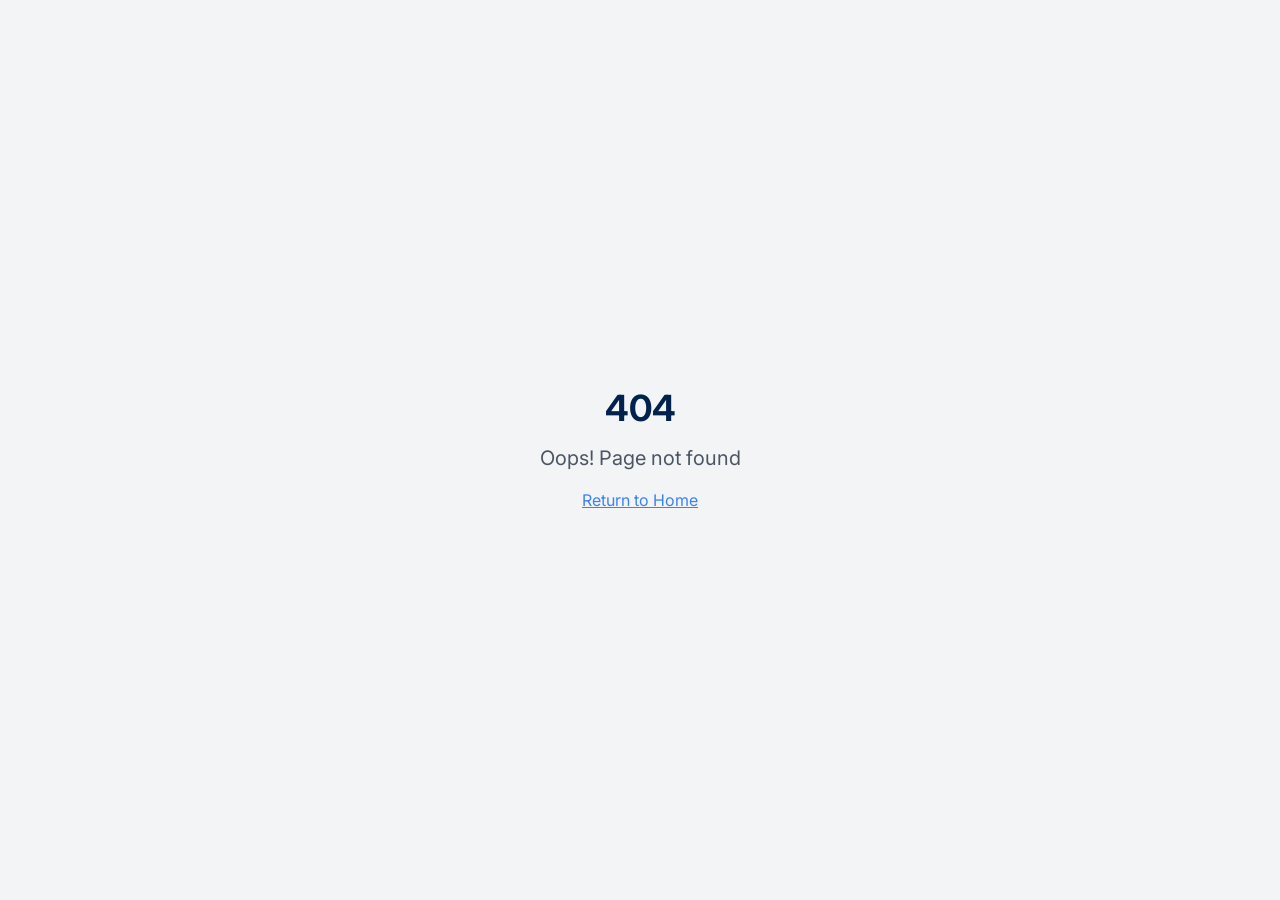
<file: index.html>
<!DOCTYPE html>
<html lang="en">
  <head>
    <meta charset="UTF-8" />
    <meta name="viewport" content="width=device-width, initial-scale=1.0" />
    <title>HealthTech Africa - Transforming Primary Healthcare Systems</title>
    <meta name="description" content="Leading digital health innovation company transforming primary healthcare across Africa through cutting-edge remote diagnostics and integrated EHR/EMR platforms." />
    <meta name="author" content="HealthTech Africa" />
    <link rel="preconnect" href="https://fonts.googleapis.com">
    <link rel="preconnect" href="https://fonts.gstatic.com" crossorigin>
    <link href="https://fonts.googleapis.com/css2?family=Inter:wght@300;400;500;600;700&family=Poppins:wght@400;500;600;700;800&display=swap" rel="stylesheet">

    <meta property="og:title" content="africa-health-leap" />
    <meta property="og:description" content="Lovable Generated Project" />
    <meta property="og:type" content="website" />
    <meta property="og:image" content="https://lovable.dev/opengraph-image-p98pqg.png" />

    <meta name="twitter:card" content="summary_large_image" />
    <meta name="twitter:site" content="@lovable_dev" />
    <meta name="twitter:image" content="https://lovable.dev/opengraph-image-p98pqg.png" />
    <script type="module" crossorigin src="/assets/index-CjVVJqNs.js"></script>
    <link rel="stylesheet" crossorigin href="/assets/index-C7tlg3cP.css">
  </head>

  <body>
    <div id="root"></div>
  </body>
</html>
</file>
<file: assets/index-C7tlg3cP.css>
*,:before,:after{--tw-border-spacing-x: 0;--tw-border-spacing-y: 0;--tw-translate-x: 0;--tw-translate-y: 0;--tw-rotate: 0;--tw-skew-x: 0;--tw-skew-y: 0;--tw-scale-x: 1;--tw-scale-y: 1;--tw-pan-x: ;--tw-pan-y: ;--tw-pinch-zoom: ;--tw-scroll-snap-strictness: proximity;--tw-gradient-from-position: ;--tw-gradient-via-position: ;--tw-gradient-to-position: ;--tw-ordinal: ;--tw-slashed-zero: ;--tw-numeric-figure: ;--tw-numeric-spacing: ;--tw-numeric-fraction: ;--tw-ring-inset: ;--tw-ring-offset-width: 0px;--tw-ring-offset-color: #fff;--tw-ring-color: rgb(59 130 246 / .5);--tw-ring-offset-shadow: 0 0 #0000;--tw-ring-shadow: 0 0 #0000;--tw-shadow: 0 0 #0000;--tw-shadow-colored: 0 0 #0000;--tw-blur: ;--tw-brightness: ;--tw-contrast: ;--tw-grayscale: ;--tw-hue-rotate: ;--tw-invert: ;--tw-saturate: ;--tw-sepia: ;--tw-drop-shadow: ;--tw-backdrop-blur: ;--tw-backdrop-brightness: ;--tw-backdrop-contrast: ;--tw-backdrop-grayscale: ;--tw-backdrop-hue-rotate: ;--tw-backdrop-invert: ;--tw-backdrop-opacity: ;--tw-backdrop-saturate: ;--tw-backdrop-sepia: ;--tw-contain-size: ;--tw-contain-layout: ;--tw-contain-paint: ;--tw-contain-style: }::backdrop{--tw-border-spacing-x: 0;--tw-border-spacing-y: 0;--tw-translate-x: 0;--tw-translate-y: 0;--tw-rotate: 0;--tw-skew-x: 0;--tw-skew-y: 0;--tw-scale-x: 1;--tw-scale-y: 1;--tw-pan-x: ;--tw-pan-y: ;--tw-pinch-zoom: ;--tw-scroll-snap-strictness: proximity;--tw-gradient-from-position: ;--tw-gradient-via-position: ;--tw-gradient-to-position: ;--tw-ordinal: ;--tw-slashed-zero: ;--tw-numeric-figure: ;--tw-numeric-spacing: ;--tw-numeric-fraction: ;--tw-ring-inset: ;--tw-ring-offset-width: 0px;--tw-ring-offset-color: #fff;--tw-ring-color: rgb(59 130 246 / .5);--tw-ring-offset-shadow: 0 0 #0000;--tw-ring-shadow: 0 0 #0000;--tw-shadow: 0 0 #0000;--tw-shadow-colored: 0 0 #0000;--tw-blur: ;--tw-brightness: ;--tw-contrast: ;--tw-grayscale: ;--tw-hue-rotate: ;--tw-invert: ;--tw-saturate: ;--tw-sepia: ;--tw-drop-shadow: ;--tw-backdrop-blur: ;--tw-backdrop-brightness: ;--tw-backdrop-contrast: ;--tw-backdrop-grayscale: ;--tw-backdrop-hue-rotate: ;--tw-backdrop-invert: ;--tw-backdrop-opacity: ;--tw-backdrop-saturate: ;--tw-backdrop-sepia: ;--tw-contain-size: ;--tw-contain-layout: ;--tw-contain-paint: ;--tw-contain-style: }*,:before,:after{box-sizing:border-box;border-width:0;border-style:solid;border-color:#e5e7eb}:before,:after{--tw-content: ""}html,:host{line-height:1.5;-webkit-text-size-adjust:100%;-moz-tab-size:4;-o-tab-size:4;tab-size:4;font-family:Inter,system-ui,sans-serif;font-feature-settings:normal;font-variation-settings:normal;-webkit-tap-highlight-color:transparent}body{margin:0;line-height:inherit}hr{height:0;color:inherit;border-top-width:1px}abbr:where([title]){-webkit-text-decoration:underline dotted;text-decoration:underline dotted}h1,h2,h3,h4,h5,h6{font-size:inherit;font-weight:inherit}a{color:inherit;text-decoration:inherit}b,strong{font-weight:bolder}code,kbd,samp,pre{font-family:ui-monospace,SFMono-Regular,Menlo,Monaco,Consolas,Liberation Mono,Courier New,monospace;font-feature-settings:normal;font-variation-settings:normal;font-size:1em}small{font-size:80%}sub,sup{font-size:75%;line-height:0;position:relative;vertical-align:baseline}sub{bottom:-.25em}sup{top:-.5em}table{text-indent:0;border-color:inherit;border-collapse:collapse}button,input,optgroup,select,textarea{font-family:inherit;font-feature-settings:inherit;font-variation-settings:inherit;font-size:100%;font-weight:inherit;line-height:inherit;letter-spacing:inherit;color:inherit;margin:0;padding:0}button,select{text-transform:none}button,input:where([type=button]),input:where([type=reset]),input:where([type=submit]){-webkit-appearance:button;background-color:transparent;background-image:none}:-moz-focusring{outline:auto}:-moz-ui-invalid{box-shadow:none}progress{vertical-align:baseline}::-webkit-inner-spin-button,::-webkit-outer-spin-button{height:auto}[type=search]{-webkit-appearance:textfield;outline-offset:-2px}::-webkit-search-decoration{-webkit-appearance:none}::-webkit-file-upload-button{-webkit-appearance:button;font:inherit}summary{display:list-item}blockquote,dl,dd,h1,h2,h3,h4,h5,h6,hr,figure,p,pre{margin:0}fieldset{margin:0;padding:0}legend{padding:0}ol,ul,menu{list-style:none;margin:0;padding:0}dialog{padding:0}textarea{resize:vertical}input::-moz-placeholder,textarea::-moz-placeholder{opacity:1;color:#9ca3af}input::placeholder,textarea::placeholder{opacity:1;color:#9ca3af}button,[role=button]{cursor:pointer}:disabled{cursor:default}img,svg,video,canvas,audio,iframe,embed,object{display:block;vertical-align:middle}img,video{max-width:100%;height:auto}[hidden]:where(:not([hidden=until-found])){display:none}:root{--background: 0 0% 100%;--foreground: 213 100% 15%;--card: 0 0% 100%;--card-foreground: 213 100% 15%;--popover: 0 0% 100%;--popover-foreground: 213 100% 15%;--primary: 213 100% 20%;--primary-foreground: 0 0% 100%;--primary-hover: 213 100% 25%;--accent: 180 100% 35%;--accent-foreground: 0 0% 100%;--accent-hover: 180 100% 40%;--secondary: 210 20% 96%;--secondary-foreground: 213 100% 15%;--muted: 210 20% 95%;--muted-foreground: 213 25% 45%;--health-primary: 213 100% 20%;--health-accent: 180 100% 35%;--health-success: 142 71% 45%;--health-light: 210 20% 98%;--gradient-hero: linear-gradient(135deg, hsl(213 100% 20%), hsl(180 100% 35%));--gradient-card: linear-gradient(180deg, hsl(0 0% 100%), hsl(210 20% 98%));--gradient-accent: linear-gradient(45deg, hsl(180 100% 35%), hsl(180 100% 40%));--destructive: 0 84% 60%;--destructive-foreground: 0 0% 100%;--border: 210 20% 90%;--input: 210 20% 90%;--ring: 213 100% 20%;--radius: .75rem;--sidebar-background: 0 0% 98%;--sidebar-foreground: 240 5.3% 26.1%;--sidebar-primary: 240 5.9% 10%;--sidebar-primary-foreground: 0 0% 98%;--sidebar-accent: 240 4.8% 95.9%;--sidebar-accent-foreground: 240 5.9% 10%;--sidebar-border: 220 13% 91%;--sidebar-ring: 217.2 91.2% 59.8%}.dark{--background: 222.2 84% 4.9%;--foreground: 210 40% 98%;--card: 222.2 84% 4.9%;--card-foreground: 210 40% 98%;--popover: 222.2 84% 4.9%;--popover-foreground: 210 40% 98%;--primary: 210 40% 98%;--primary-foreground: 222.2 47.4% 11.2%;--secondary: 217.2 32.6% 17.5%;--secondary-foreground: 210 40% 98%;--muted: 217.2 32.6% 17.5%;--muted-foreground: 215 20.2% 65.1%;--accent: 217.2 32.6% 17.5%;--accent-foreground: 210 40% 98%;--destructive: 0 62.8% 30.6%;--destructive-foreground: 210 40% 98%;--border: 217.2 32.6% 17.5%;--input: 217.2 32.6% 17.5%;--ring: 212.7 26.8% 83.9%;--sidebar-background: 240 5.9% 10%;--sidebar-foreground: 240 4.8% 95.9%;--sidebar-primary: 224.3 76.3% 48%;--sidebar-primary-foreground: 0 0% 100%;--sidebar-accent: 240 3.7% 15.9%;--sidebar-accent-foreground: 240 4.8% 95.9%;--sidebar-border: 240 3.7% 15.9%;--sidebar-ring: 217.2 91.2% 59.8%}*{border-color:hsl(var(--border))}body{background-color:hsl(var(--background));color:hsl(var(--foreground))}.container{width:100%;margin-right:auto;margin-left:auto;padding-right:2rem;padding-left:2rem}@media (min-width: 1400px){.container{max-width:1400px}}.sr-only{position:absolute;width:1px;height:1px;padding:0;margin:-1px;overflow:hidden;clip:rect(0,0,0,0);white-space:nowrap;border-width:0}.pointer-events-none{pointer-events:none}.pointer-events-auto{pointer-events:auto}.visible{visibility:visible}.invisible{visibility:hidden}.static{position:static}.fixed{position:fixed}.absolute{position:absolute}.relative{position:relative}.sticky{position:sticky}.inset-0{top:0;right:0;bottom:0;left:0}.inset-x-0{left:0;right:0}.inset-y-0{top:0;bottom:0}.-bottom-12{bottom:-3rem}.-bottom-6{bottom:-1.5rem}.-left-12{left:-3rem}.-left-6{left:-1.5rem}.-right-12{right:-3rem}.-right-3{right:-.75rem}.-right-6{right:-1.5rem}.-top-12{top:-3rem}.-top-6{top:-1.5rem}.bottom-0{bottom:0}.left-0{left:0}.left-1{left:.25rem}.left-1\/2{left:50%}.left-2{left:.5rem}.left-\[50\%\]{left:50%}.right-0{right:0}.right-1{right:.25rem}.right-2{right:.5rem}.right-3{right:.75rem}.right-4{right:1rem}.top-0{top:0}.top-1\.5{top:.375rem}.top-1\/2{top:50%}.top-2{top:.5rem}.top-3\.5{top:.875rem}.top-4{top:1rem}.top-\[1px\]{top:1px}.top-\[50\%\]{top:50%}.top-\[60\%\]{top:60%}.top-\[73px\]{top:73px}.top-full{top:100%}.z-10{z-index:10}.z-20{z-index:20}.z-30{z-index:30}.z-40{z-index:40}.z-50{z-index:50}.z-\[100\]{z-index:100}.z-\[1\]{z-index:1}.order-1{order:1}.order-2{order:2}.-mx-1{margin-left:-.25rem;margin-right:-.25rem}.mx-2{margin-left:.5rem;margin-right:.5rem}.mx-3\.5{margin-left:.875rem;margin-right:.875rem}.mx-auto{margin-left:auto;margin-right:auto}.my-0\.5{margin-top:.125rem;margin-bottom:.125rem}.my-1{margin-top:.25rem;margin-bottom:.25rem}.my-2{margin-top:.5rem;margin-bottom:.5rem}.-mb-px{margin-bottom:-1px}.-ml-4{margin-left:-1rem}.-mt-4{margin-top:-1rem}.mb-1{margin-bottom:.25rem}.mb-10{margin-bottom:2.5rem}.mb-12{margin-bottom:3rem}.mb-14{margin-bottom:3.5rem}.mb-16{margin-bottom:4rem}.mb-2{margin-bottom:.5rem}.mb-3{margin-bottom:.75rem}.mb-4{margin-bottom:1rem}.mb-6{margin-bottom:1.5rem}.mb-8{margin-bottom:2rem}.ml-1{margin-left:.25rem}.ml-2{margin-left:.5rem}.ml-auto{margin-left:auto}.mr-1{margin-right:.25rem}.mr-2{margin-right:.5rem}.mr-3{margin-right:.75rem}.mr-4{margin-right:1rem}.mt-0\.5{margin-top:.125rem}.mt-1{margin-top:.25rem}.mt-1\.5{margin-top:.375rem}.mt-10{margin-top:2.5rem}.mt-12{margin-top:3rem}.mt-16{margin-top:4rem}.mt-2{margin-top:.5rem}.mt-2\.5{margin-top:.625rem}.mt-24{margin-top:6rem}.mt-4{margin-top:1rem}.mt-6{margin-top:1.5rem}.mt-auto{margin-top:auto}.block{display:block}.flex{display:flex}.inline-flex{display:inline-flex}.table{display:table}.grid{display:grid}.hidden{display:none}.aspect-square{aspect-ratio:1 / 1}.aspect-video{aspect-ratio:16 / 9}.size-4{width:1rem;height:1rem}.h-1\.5{height:.375rem}.h-10{height:2.5rem}.h-11{height:2.75rem}.h-12{height:3rem}.h-2{height:.5rem}.h-2\.5{height:.625rem}.h-3{height:.75rem}.h-3\.5{height:.875rem}.h-4{height:1rem}.h-40{height:10rem}.h-5{height:1.25rem}.h-6{height:1.5rem}.h-7{height:1.75rem}.h-8{height:2rem}.h-9{height:2.25rem}.h-\[1px\]{height:1px}.h-\[600px\]{height:600px}.h-\[var\(--radix-navigation-menu-viewport-height\)\]{height:var(--radix-navigation-menu-viewport-height)}.h-\[var\(--radix-select-trigger-height\)\]{height:var(--radix-select-trigger-height)}.h-auto{height:auto}.h-fit{height:-moz-fit-content;height:fit-content}.h-full{height:100%}.h-px{height:1px}.h-svh{height:100svh}.max-h-72{max-height:18rem}.max-h-96{max-height:24rem}.max-h-\[300px\]{max-height:300px}.max-h-\[500px\]{max-height:500px}.max-h-\[80vh\]{max-height:80vh}.max-h-screen{max-height:100vh}.min-h-0{min-height:0px}.min-h-\[100px\]{min-height:100px}.min-h-\[80px\]{min-height:80px}.min-h-screen{min-height:100vh}.min-h-svh{min-height:100svh}.w-0{width:0px}.w-0\.5{width:.125rem}.w-1{width:.25rem}.w-1\.5{width:.375rem}.w-10{width:2.5rem}.w-11{width:2.75rem}.w-12{width:3rem}.w-2{width:.5rem}.w-2\.5{width:.625rem}.w-3{width:.75rem}.w-3\.5{width:.875rem}.w-3\/4{width:75%}.w-4{width:1rem}.w-5{width:1.25rem}.w-6{width:1.5rem}.w-64{width:16rem}.w-7{width:1.75rem}.w-72{width:18rem}.w-8{width:2rem}.w-9{width:2.25rem}.w-\[--sidebar-width\]{width:var(--sidebar-width)}.w-\[100px\]{width:100px}.w-\[1px\]{width:1px}.w-auto{width:auto}.w-fit{width:-moz-fit-content;width:fit-content}.w-full{width:100%}.w-max{width:-moz-max-content;width:max-content}.w-px{width:1px}.min-w-0{min-width:0px}.min-w-5{min-width:1.25rem}.min-w-\[100px\]{min-width:100px}.min-w-\[120px\]{min-width:120px}.min-w-\[12rem\]{min-width:12rem}.min-w-\[140px\]{min-width:140px}.min-w-\[180px\]{min-width:180px}.min-w-\[200px\]{min-width:200px}.min-w-\[8rem\]{min-width:8rem}.min-w-\[var\(--radix-select-trigger-width\)\]{min-width:var(--radix-select-trigger-width)}.min-w-full{min-width:100%}.max-w-2xl{max-width:42rem}.max-w-3xl{max-width:48rem}.max-w-4xl{max-width:56rem}.max-w-5xl{max-width:64rem}.max-w-6xl{max-width:72rem}.max-w-\[--skeleton-width\]{max-width:var(--skeleton-width)}.max-w-lg{max-width:32rem}.max-w-max{max-width:-moz-max-content;max-width:max-content}.max-w-md{max-width:28rem}.max-w-none{max-width:none}.max-w-sm{max-width:24rem}.flex-1{flex:1 1 0%}.flex-shrink-0,.shrink-0{flex-shrink:0}.grow{flex-grow:1}.grow-0{flex-grow:0}.basis-full{flex-basis:100%}.caption-bottom{caption-side:bottom}.border-collapse{border-collapse:collapse}.-translate-x-1\/2{--tw-translate-x: -50%;transform:translate(var(--tw-translate-x),var(--tw-translate-y)) rotate(var(--tw-rotate)) skew(var(--tw-skew-x)) skewY(var(--tw-skew-y)) scaleX(var(--tw-scale-x)) scaleY(var(--tw-scale-y))}.-translate-x-px{--tw-translate-x: -1px;transform:translate(var(--tw-translate-x),var(--tw-translate-y)) rotate(var(--tw-rotate)) skew(var(--tw-skew-x)) skewY(var(--tw-skew-y)) scaleX(var(--tw-scale-x)) scaleY(var(--tw-scale-y))}.-translate-y-1\/2{--tw-translate-y: -50%;transform:translate(var(--tw-translate-x),var(--tw-translate-y)) rotate(var(--tw-rotate)) skew(var(--tw-skew-x)) skewY(var(--tw-skew-y)) scaleX(var(--tw-scale-x)) scaleY(var(--tw-scale-y))}.translate-x-\[-50\%\]{--tw-translate-x: -50%;transform:translate(var(--tw-translate-x),var(--tw-translate-y)) rotate(var(--tw-rotate)) skew(var(--tw-skew-x)) skewY(var(--tw-skew-y)) scaleX(var(--tw-scale-x)) scaleY(var(--tw-scale-y))}.translate-x-px{--tw-translate-x: 1px;transform:translate(var(--tw-translate-x),var(--tw-translate-y)) rotate(var(--tw-rotate)) skew(var(--tw-skew-x)) skewY(var(--tw-skew-y)) scaleX(var(--tw-scale-x)) scaleY(var(--tw-scale-y))}.translate-y-\[-50\%\]{--tw-translate-y: -50%;transform:translate(var(--tw-translate-x),var(--tw-translate-y)) rotate(var(--tw-rotate)) skew(var(--tw-skew-x)) skewY(var(--tw-skew-y)) scaleX(var(--tw-scale-x)) scaleY(var(--tw-scale-y))}.rotate-45{--tw-rotate: 45deg;transform:translate(var(--tw-translate-x),var(--tw-translate-y)) rotate(var(--tw-rotate)) skew(var(--tw-skew-x)) skewY(var(--tw-skew-y)) scaleX(var(--tw-scale-x)) scaleY(var(--tw-scale-y))}.rotate-90{--tw-rotate: 90deg;transform:translate(var(--tw-translate-x),var(--tw-translate-y)) rotate(var(--tw-rotate)) skew(var(--tw-skew-x)) skewY(var(--tw-skew-y)) scaleX(var(--tw-scale-x)) scaleY(var(--tw-scale-y))}.transform{transform:translate(var(--tw-translate-x),var(--tw-translate-y)) rotate(var(--tw-rotate)) skew(var(--tw-skew-x)) skewY(var(--tw-skew-y)) scaleX(var(--tw-scale-x)) scaleY(var(--tw-scale-y))}@keyframes pulse{50%{opacity:.5}}.animate-pulse{animation:pulse 2s cubic-bezier(.4,0,.6,1) infinite}@keyframes spin{to{transform:rotate(360deg)}}.animate-spin{animation:spin 1s linear infinite}.cursor-default{cursor:default}.cursor-pointer{cursor:pointer}.touch-none{touch-action:none}.select-none{-webkit-user-select:none;-moz-user-select:none;user-select:none}.list-disc{list-style-type:disc}.list-none{list-style-type:none}.grid-cols-1{grid-template-columns:repeat(1,minmax(0,1fr))}.grid-cols-2{grid-template-columns:repeat(2,minmax(0,1fr))}.flex-row{flex-direction:row}.flex-col{flex-direction:column}.flex-col-reverse{flex-direction:column-reverse}.flex-wrap{flex-wrap:wrap}.items-start{align-items:flex-start}.items-end{align-items:flex-end}.items-center{align-items:center}.items-stretch{align-items:stretch}.justify-center{justify-content:center}.justify-between{justify-content:space-between}.gap-1{gap:.25rem}.gap-1\.5{gap:.375rem}.gap-10{gap:2.5rem}.gap-12{gap:3rem}.gap-2{gap:.5rem}.gap-3{gap:.75rem}.gap-4{gap:1rem}.gap-6{gap:1.5rem}.gap-8{gap:2rem}.space-x-1>:not([hidden])~:not([hidden]){--tw-space-x-reverse: 0;margin-right:calc(.25rem * var(--tw-space-x-reverse));margin-left:calc(.25rem * calc(1 - var(--tw-space-x-reverse)))}.space-x-2>:not([hidden])~:not([hidden]){--tw-space-x-reverse: 0;margin-right:calc(.5rem * var(--tw-space-x-reverse));margin-left:calc(.5rem * calc(1 - var(--tw-space-x-reverse)))}.space-x-3>:not([hidden])~:not([hidden]){--tw-space-x-reverse: 0;margin-right:calc(.75rem * var(--tw-space-x-reverse));margin-left:calc(.75rem * calc(1 - var(--tw-space-x-reverse)))}.space-x-4>:not([hidden])~:not([hidden]){--tw-space-x-reverse: 0;margin-right:calc(1rem * var(--tw-space-x-reverse));margin-left:calc(1rem * calc(1 - var(--tw-space-x-reverse)))}.space-x-6>:not([hidden])~:not([hidden]){--tw-space-x-reverse: 0;margin-right:calc(1.5rem * var(--tw-space-x-reverse));margin-left:calc(1.5rem * calc(1 - var(--tw-space-x-reverse)))}.space-x-8>:not([hidden])~:not([hidden]){--tw-space-x-reverse: 0;margin-right:calc(2rem * var(--tw-space-x-reverse));margin-left:calc(2rem * calc(1 - var(--tw-space-x-reverse)))}.space-y-0>:not([hidden])~:not([hidden]){--tw-space-y-reverse: 0;margin-top:calc(0px * calc(1 - var(--tw-space-y-reverse)));margin-bottom:calc(0px * var(--tw-space-y-reverse))}.space-y-1>:not([hidden])~:not([hidden]){--tw-space-y-reverse: 0;margin-top:calc(.25rem * calc(1 - var(--tw-space-y-reverse)));margin-bottom:calc(.25rem * var(--tw-space-y-reverse))}.space-y-1\.5>:not([hidden])~:not([hidden]){--tw-space-y-reverse: 0;margin-top:calc(.375rem * calc(1 - var(--tw-space-y-reverse)));margin-bottom:calc(.375rem * var(--tw-space-y-reverse))}.space-y-10>:not([hidden])~:not([hidden]){--tw-space-y-reverse: 0;margin-top:calc(2.5rem * calc(1 - var(--tw-space-y-reverse)));margin-bottom:calc(2.5rem * var(--tw-space-y-reverse))}.space-y-12>:not([hidden])~:not([hidden]){--tw-space-y-reverse: 0;margin-top:calc(3rem * calc(1 - var(--tw-space-y-reverse)));margin-bottom:calc(3rem * var(--tw-space-y-reverse))}.space-y-2>:not([hidden])~:not([hidden]){--tw-space-y-reverse: 0;margin-top:calc(.5rem * calc(1 - var(--tw-space-y-reverse)));margin-bottom:calc(.5rem * var(--tw-space-y-reverse))}.space-y-3>:not([hidden])~:not([hidden]){--tw-space-y-reverse: 0;margin-top:calc(.75rem * calc(1 - var(--tw-space-y-reverse)));margin-bottom:calc(.75rem * var(--tw-space-y-reverse))}.space-y-4>:not([hidden])~:not([hidden]){--tw-space-y-reverse: 0;margin-top:calc(1rem * calc(1 - var(--tw-space-y-reverse)));margin-bottom:calc(1rem * var(--tw-space-y-reverse))}.space-y-6>:not([hidden])~:not([hidden]){--tw-space-y-reverse: 0;margin-top:calc(1.5rem * calc(1 - var(--tw-space-y-reverse)));margin-bottom:calc(1.5rem * var(--tw-space-y-reverse))}.space-y-8>:not([hidden])~:not([hidden]){--tw-space-y-reverse: 0;margin-top:calc(2rem * calc(1 - var(--tw-space-y-reverse)));margin-bottom:calc(2rem * var(--tw-space-y-reverse))}.overflow-auto{overflow:auto}.overflow-hidden{overflow:hidden}.overflow-x-auto{overflow-x:auto}.overflow-y-auto{overflow-y:auto}.overflow-x-hidden{overflow-x:hidden}.whitespace-nowrap{white-space:nowrap}.whitespace-pre-wrap{white-space:pre-wrap}.break-words{overflow-wrap:break-word}.rounded{border-radius:.25rem}.rounded-2xl{border-radius:1rem}.rounded-\[2px\]{border-radius:2px}.rounded-\[inherit\]{border-radius:inherit}.rounded-full{border-radius:9999px}.rounded-lg{border-radius:var(--radius)}.rounded-md{border-radius:calc(var(--radius) - 2px)}.rounded-sm{border-radius:calc(var(--radius) - 4px)}.rounded-xl{border-radius:.75rem}.rounded-t-\[10px\]{border-top-left-radius:10px;border-top-right-radius:10px}.rounded-tl-sm{border-top-left-radius:calc(var(--radius) - 4px)}.border{border-width:1px}.border-0{border-width:0px}.border-2{border-width:2px}.border-\[1\.5px\]{border-width:1.5px}.border-y{border-top-width:1px;border-bottom-width:1px}.border-b{border-bottom-width:1px}.border-b-2{border-bottom-width:2px}.border-l{border-left-width:1px}.border-l-2{border-left-width:2px}.border-r{border-right-width:1px}.border-t{border-top-width:1px}.border-dashed{border-style:dashed}.border-\[--color-border\]{border-color:var(--color-border)}.border-amber-200{--tw-border-opacity: 1;border-color:rgb(253 230 138 / var(--tw-border-opacity, 1))}.border-border{border-color:hsl(var(--border))}.border-border\/40{border-color:hsl(var(--border) / .4)}.border-border\/50{border-color:hsl(var(--border) / .5)}.border-destructive{border-color:hsl(var(--destructive))}.border-destructive\/50{border-color:hsl(var(--destructive) / .5)}.border-input{border-color:hsl(var(--input))}.border-primary{border-color:hsl(var(--primary))}.border-primary\/10{border-color:hsl(var(--primary) / .1)}.border-sidebar-border{border-color:hsl(var(--sidebar-border))}.border-transparent{border-color:transparent}.border-white{--tw-border-opacity: 1;border-color:rgb(255 255 255 / var(--tw-border-opacity, 1))}.border-white\/20{border-color:#fff3}.border-white\/30{border-color:#ffffff4d}.border-l-transparent{border-left-color:transparent}.border-t-transparent{border-top-color:transparent}.bg-\[--color-bg\]{background-color:var(--color-bg)}.bg-accent{background-color:hsl(var(--accent))}.bg-accent\/10{background-color:hsl(var(--accent) / .1)}.bg-amber-50{--tw-bg-opacity: 1;background-color:rgb(255 251 235 / var(--tw-bg-opacity, 1))}.bg-background{background-color:hsl(var(--background))}.bg-background\/80{background-color:hsl(var(--background) / .8)}.bg-black\/80{background-color:#000c}.bg-border{background-color:hsl(var(--border))}.bg-card{background-color:hsl(var(--card))}.bg-destructive{background-color:hsl(var(--destructive))}.bg-foreground{background-color:hsl(var(--foreground))}.bg-gray-100{--tw-bg-opacity: 1;background-color:rgb(243 244 246 / var(--tw-bg-opacity, 1))}.bg-health-success\/10{background-color:hsl(var(--health-success) / .1)}.bg-muted{background-color:hsl(var(--muted))}.bg-muted\/30{background-color:hsl(var(--muted) / .3)}.bg-muted\/50{background-color:hsl(var(--muted) / .5)}.bg-popover{background-color:hsl(var(--popover))}.bg-primary{background-color:hsl(var(--primary))}.bg-primary\/10{background-color:hsl(var(--primary) / .1)}.bg-primary\/5{background-color:hsl(var(--primary) / .05)}.bg-secondary{background-color:hsl(var(--secondary))}.bg-sidebar{background-color:hsl(var(--sidebar-background))}.bg-sidebar-border{background-color:hsl(var(--sidebar-border))}.bg-transparent{background-color:transparent}.bg-white{--tw-bg-opacity: 1;background-color:rgb(255 255 255 / var(--tw-bg-opacity, 1))}.bg-white\/10{background-color:#ffffff1a}.bg-white\/20{background-color:#fff3}.bg-white\/50{background-color:#ffffff80}.bg-white\/60{background-color:#fff9}.bg-white\/70{background-color:#ffffffb3}.bg-white\/80{background-color:#fffc}.bg-white\/95{background-color:#fffffff2}.bg-gradient-to-br{background-image:linear-gradient(to bottom right,var(--tw-gradient-stops))}.bg-gradient-to-r{background-image:linear-gradient(to right,var(--tw-gradient-stops))}.bg-gradient-to-t{background-image:linear-gradient(to top,var(--tw-gradient-stops))}.from-health-light{--tw-gradient-from: hsl(var(--health-light)) var(--tw-gradient-from-position);--tw-gradient-to: hsl(var(--health-light) / 0) var(--tw-gradient-to-position);--tw-gradient-stops: var(--tw-gradient-from), var(--tw-gradient-to)}.from-muted\/40{--tw-gradient-from: hsl(var(--muted) / .4) var(--tw-gradient-from-position);--tw-gradient-to: hsl(var(--muted) / 0) var(--tw-gradient-to-position);--tw-gradient-stops: var(--tw-gradient-from), var(--tw-gradient-to)}.from-primary{--tw-gradient-from: hsl(var(--primary)) var(--tw-gradient-from-position);--tw-gradient-to: hsl(var(--primary) / 0) var(--tw-gradient-to-position);--tw-gradient-stops: var(--tw-gradient-from), var(--tw-gradient-to)}.from-primary\/20{--tw-gradient-from: hsl(var(--primary) / .2) var(--tw-gradient-from-position);--tw-gradient-to: hsl(var(--primary) / 0) var(--tw-gradient-to-position);--tw-gradient-stops: var(--tw-gradient-from), var(--tw-gradient-to)}.from-primary\/5{--tw-gradient-from: hsl(var(--primary) / .05) var(--tw-gradient-from-position);--tw-gradient-to: hsl(var(--primary) / 0) var(--tw-gradient-to-position);--tw-gradient-stops: var(--tw-gradient-from), var(--tw-gradient-to)}.via-background{--tw-gradient-to: hsl(var(--background) / 0) var(--tw-gradient-to-position);--tw-gradient-stops: var(--tw-gradient-from), hsl(var(--background)) var(--tw-gradient-via-position), var(--tw-gradient-to)}.to-accent{--tw-gradient-to: hsl(var(--accent)) var(--tw-gradient-to-position)}.to-accent\/5{--tw-gradient-to: hsl(var(--accent) / .05) var(--tw-gradient-to-position)}.to-muted\/70{--tw-gradient-to: hsl(var(--muted) / .7) var(--tw-gradient-to-position)}.to-transparent{--tw-gradient-to: transparent var(--tw-gradient-to-position)}.to-white{--tw-gradient-to: #fff var(--tw-gradient-to-position)}.bg-clip-text{-webkit-background-clip:text;background-clip:text}.fill-current{fill:currentColor}.object-contain{-o-object-fit:contain;object-fit:contain}.object-cover{-o-object-fit:cover;object-fit:cover}.p-0{padding:0}.p-1{padding:.25rem}.p-2{padding:.5rem}.p-3{padding:.75rem}.p-4{padding:1rem}.p-6{padding:1.5rem}.p-8{padding:2rem}.p-\[1px\]{padding:1px}.px-1{padding-left:.25rem;padding-right:.25rem}.px-2{padding-left:.5rem;padding-right:.5rem}.px-2\.5{padding-left:.625rem;padding-right:.625rem}.px-3{padding-left:.75rem;padding-right:.75rem}.px-4{padding-left:1rem;padding-right:1rem}.px-5{padding-left:1.25rem;padding-right:1.25rem}.px-6{padding-left:1.5rem;padding-right:1.5rem}.px-8{padding-left:2rem;padding-right:2rem}.py-0\.5{padding-top:.125rem;padding-bottom:.125rem}.py-1{padding-top:.25rem;padding-bottom:.25rem}.py-1\.5{padding-top:.375rem;padding-bottom:.375rem}.py-16{padding-top:4rem;padding-bottom:4rem}.py-2{padding-top:.5rem;padding-bottom:.5rem}.py-2\.5{padding-top:.625rem;padding-bottom:.625rem}.py-20{padding-top:5rem;padding-bottom:5rem}.py-3{padding-top:.75rem;padding-bottom:.75rem}.py-4{padding-top:1rem;padding-bottom:1rem}.py-6{padding-top:1.5rem;padding-bottom:1.5rem}.py-8{padding-top:2rem;padding-bottom:2rem}.pb-12{padding-bottom:3rem}.pb-2{padding-bottom:.5rem}.pb-20{padding-bottom:5rem}.pb-3{padding-bottom:.75rem}.pb-4{padding-bottom:1rem}.pb-6{padding-bottom:1.5rem}.pl-2\.5{padding-left:.625rem}.pl-4{padding-left:1rem}.pl-6{padding-left:1.5rem}.pl-8{padding-left:2rem}.pr-2{padding-right:.5rem}.pr-2\.5{padding-right:.625rem}.pr-8{padding-right:2rem}.pt-0{padding-top:0}.pt-1{padding-top:.25rem}.pt-28{padding-top:7rem}.pt-3{padding-top:.75rem}.pt-32{padding-top:8rem}.pt-4{padding-top:1rem}.pt-6{padding-top:1.5rem}.pt-8{padding-top:2rem}.text-left{text-align:left}.text-center{text-align:center}.align-middle{vertical-align:middle}.font-heading{font-family:Poppins,system-ui,sans-serif}.font-mono{font-family:ui-monospace,SFMono-Regular,Menlo,Monaco,Consolas,Liberation Mono,Courier New,monospace}.text-2xl{font-size:1.5rem;line-height:2rem}.text-3xl{font-size:1.875rem;line-height:2.25rem}.text-4xl{font-size:2.25rem;line-height:2.5rem}.text-5xl{font-size:3rem;line-height:1}.text-\[0\.8rem\]{font-size:.8rem}.text-base{font-size:1rem;line-height:1.5rem}.text-lg{font-size:1.125rem;line-height:1.75rem}.text-sm{font-size:.875rem;line-height:1.25rem}.text-xl{font-size:1.25rem;line-height:1.75rem}.text-xs{font-size:.75rem;line-height:1rem}.font-bold{font-weight:700}.font-medium{font-weight:500}.font-normal{font-weight:400}.font-semibold{font-weight:600}.uppercase{text-transform:uppercase}.capitalize{text-transform:capitalize}.italic{font-style:italic}.tabular-nums{--tw-numeric-spacing: tabular-nums;font-variant-numeric:var(--tw-ordinal) var(--tw-slashed-zero) var(--tw-numeric-figure) var(--tw-numeric-spacing) var(--tw-numeric-fraction)}.leading-none{line-height:1}.leading-relaxed{line-height:1.625}.leading-snug{line-height:1.375}.leading-tight{line-height:1.25}.tracking-tight{letter-spacing:-.025em}.tracking-wide{letter-spacing:.025em}.tracking-widest{letter-spacing:.1em}.text-accent{color:hsl(var(--accent))}.text-accent-foreground{color:hsl(var(--accent-foreground))}.text-amber-700{--tw-text-opacity: 1;color:rgb(180 83 9 / var(--tw-text-opacity, 1))}.text-amber-800{--tw-text-opacity: 1;color:rgb(146 64 14 / var(--tw-text-opacity, 1))}.text-blue-500{--tw-text-opacity: 1;color:rgb(59 130 246 / var(--tw-text-opacity, 1))}.text-card-foreground{color:hsl(var(--card-foreground))}.text-current{color:currentColor}.text-destructive{color:hsl(var(--destructive))}.text-destructive-foreground{color:hsl(var(--destructive-foreground))}.text-foreground{color:hsl(var(--foreground))}.text-foreground\/50{color:hsl(var(--foreground) / .5)}.text-foreground\/80{color:hsl(var(--foreground) / .8)}.text-gray-600{--tw-text-opacity: 1;color:rgb(75 85 99 / var(--tw-text-opacity, 1))}.text-health-success{color:hsl(var(--health-success))}.text-muted-foreground{color:hsl(var(--muted-foreground))}.text-popover-foreground{color:hsl(var(--popover-foreground))}.text-primary{color:hsl(var(--primary))}.text-primary-foreground{color:hsl(var(--primary-foreground))}.text-primary-foreground\/90{color:hsl(var(--primary-foreground) / .9)}.text-primary\/20{color:hsl(var(--primary) / .2)}.text-red-500{--tw-text-opacity: 1;color:rgb(239 68 68 / var(--tw-text-opacity, 1))}.text-secondary-foreground{color:hsl(var(--secondary-foreground))}.text-sidebar-foreground{color:hsl(var(--sidebar-foreground))}.text-sidebar-foreground\/70{color:hsl(var(--sidebar-foreground) / .7)}.text-transparent{color:transparent}.text-white{--tw-text-opacity: 1;color:rgb(255 255 255 / var(--tw-text-opacity, 1))}.text-white\/50{color:#ffffff80}.text-white\/60{color:#fff9}.text-white\/80{color:#fffc}.text-white\/90{color:#ffffffe6}.underline{text-decoration-line:underline}.underline-offset-4{text-underline-offset:4px}.placeholder-white\/60::-moz-placeholder{color:#fff9}.placeholder-white\/60::placeholder{color:#fff9}.opacity-0{opacity:0}.opacity-50{opacity:.5}.opacity-60{opacity:.6}.opacity-70{opacity:.7}.opacity-90{opacity:.9}.shadow-2xl{--tw-shadow: 0 25px 50px -12px rgb(0 0 0 / .25);--tw-shadow-colored: 0 25px 50px -12px var(--tw-shadow-color);box-shadow:var(--tw-ring-offset-shadow, 0 0 #0000),var(--tw-ring-shadow, 0 0 #0000),var(--tw-shadow)}.shadow-\[0_0_0_1px_hsl\(var\(--sidebar-border\)\)\]{--tw-shadow: 0 0 0 1px hsl(var(--sidebar-border));--tw-shadow-colored: 0 0 0 1px var(--tw-shadow-color);box-shadow:var(--tw-ring-offset-shadow, 0 0 #0000),var(--tw-ring-shadow, 0 0 #0000),var(--tw-shadow)}.shadow-lg{--tw-shadow: 0 10px 15px -3px rgb(0 0 0 / .1), 0 4px 6px -4px rgb(0 0 0 / .1);--tw-shadow-colored: 0 10px 15px -3px var(--tw-shadow-color), 0 4px 6px -4px var(--tw-shadow-color);box-shadow:var(--tw-ring-offset-shadow, 0 0 #0000),var(--tw-ring-shadow, 0 0 #0000),var(--tw-shadow)}.shadow-md{--tw-shadow: 0 4px 6px -1px rgb(0 0 0 / .1), 0 2px 4px -2px rgb(0 0 0 / .1);--tw-shadow-colored: 0 4px 6px -1px var(--tw-shadow-color), 0 2px 4px -2px var(--tw-shadow-color);box-shadow:var(--tw-ring-offset-shadow, 0 0 #0000),var(--tw-ring-shadow, 0 0 #0000),var(--tw-shadow)}.shadow-none{--tw-shadow: 0 0 #0000;--tw-shadow-colored: 0 0 #0000;box-shadow:var(--tw-ring-offset-shadow, 0 0 #0000),var(--tw-ring-shadow, 0 0 #0000),var(--tw-shadow)}.shadow-sm{--tw-shadow: 0 1px 2px 0 rgb(0 0 0 / .05);--tw-shadow-colored: 0 1px 2px 0 var(--tw-shadow-color);box-shadow:var(--tw-ring-offset-shadow, 0 0 #0000),var(--tw-ring-shadow, 0 0 #0000),var(--tw-shadow)}.shadow-xl{--tw-shadow: 0 20px 25px -5px rgb(0 0 0 / .1), 0 8px 10px -6px rgb(0 0 0 / .1);--tw-shadow-colored: 0 20px 25px -5px var(--tw-shadow-color), 0 8px 10px -6px var(--tw-shadow-color);box-shadow:var(--tw-ring-offset-shadow, 0 0 #0000),var(--tw-ring-shadow, 0 0 #0000),var(--tw-shadow)}.outline-none{outline:2px solid transparent;outline-offset:2px}.outline{outline-style:solid}.ring-0{--tw-ring-offset-shadow: var(--tw-ring-inset) 0 0 0 var(--tw-ring-offset-width) var(--tw-ring-offset-color);--tw-ring-shadow: var(--tw-ring-inset) 0 0 0 calc(0px + var(--tw-ring-offset-width)) var(--tw-ring-color);box-shadow:var(--tw-ring-offset-shadow),var(--tw-ring-shadow),var(--tw-shadow, 0 0 #0000)}.ring-2{--tw-ring-offset-shadow: var(--tw-ring-inset) 0 0 0 var(--tw-ring-offset-width) var(--tw-ring-offset-color);--tw-ring-shadow: var(--tw-ring-inset) 0 0 0 calc(2px + var(--tw-ring-offset-width)) var(--tw-ring-color);box-shadow:var(--tw-ring-offset-shadow),var(--tw-ring-shadow),var(--tw-shadow, 0 0 #0000)}.ring-ring{--tw-ring-color: hsl(var(--ring))}.ring-sidebar-ring{--tw-ring-color: hsl(var(--sidebar-ring))}.ring-offset-background{--tw-ring-offset-color: hsl(var(--background))}.filter{filter:var(--tw-blur) var(--tw-brightness) var(--tw-contrast) var(--tw-grayscale) var(--tw-hue-rotate) var(--tw-invert) var(--tw-saturate) var(--tw-sepia) var(--tw-drop-shadow)}.backdrop-blur-sm{--tw-backdrop-blur: blur(4px);-webkit-backdrop-filter:var(--tw-backdrop-blur) var(--tw-backdrop-brightness) var(--tw-backdrop-contrast) var(--tw-backdrop-grayscale) var(--tw-backdrop-hue-rotate) var(--tw-backdrop-invert) var(--tw-backdrop-opacity) var(--tw-backdrop-saturate) var(--tw-backdrop-sepia);backdrop-filter:var(--tw-backdrop-blur) var(--tw-backdrop-brightness) var(--tw-backdrop-contrast) var(--tw-backdrop-grayscale) var(--tw-backdrop-hue-rotate) var(--tw-backdrop-invert) var(--tw-backdrop-opacity) var(--tw-backdrop-saturate) var(--tw-backdrop-sepia)}.transition{transition-property:color,background-color,border-color,text-decoration-color,fill,stroke,opacity,box-shadow,transform,filter,-webkit-backdrop-filter;transition-property:color,background-color,border-color,text-decoration-color,fill,stroke,opacity,box-shadow,transform,filter,backdrop-filter;transition-property:color,background-color,border-color,text-decoration-color,fill,stroke,opacity,box-shadow,transform,filter,backdrop-filter,-webkit-backdrop-filter;transition-timing-function:cubic-bezier(.4,0,.2,1);transition-duration:.15s}.transition-\[left\,right\,width\]{transition-property:left,right,width;transition-timing-function:cubic-bezier(.4,0,.2,1);transition-duration:.15s}.transition-\[margin\,opa\]{transition-property:margin,opa;transition-timing-function:cubic-bezier(.4,0,.2,1);transition-duration:.15s}.transition-\[width\,height\,padding\]{transition-property:width,height,padding;transition-timing-function:cubic-bezier(.4,0,.2,1);transition-duration:.15s}.transition-\[width\]{transition-property:width;transition-timing-function:cubic-bezier(.4,0,.2,1);transition-duration:.15s}.transition-all{transition-property:all;transition-timing-function:cubic-bezier(.4,0,.2,1);transition-duration:.15s}.transition-colors{transition-property:color,background-color,border-color,text-decoration-color,fill,stroke;transition-timing-function:cubic-bezier(.4,0,.2,1);transition-duration:.15s}.transition-opacity{transition-property:opacity;transition-timing-function:cubic-bezier(.4,0,.2,1);transition-duration:.15s}.transition-transform{transition-property:transform;transition-timing-function:cubic-bezier(.4,0,.2,1);transition-duration:.15s}.duration-1000{transition-duration:1s}.duration-200{transition-duration:.2s}.duration-300{transition-duration:.3s}.ease-in-out{transition-timing-function:cubic-bezier(.4,0,.2,1)}.ease-linear{transition-timing-function:linear}@keyframes enter{0%{opacity:var(--tw-enter-opacity, 1);transform:translate3d(var(--tw-enter-translate-x, 0),var(--tw-enter-translate-y, 0),0) scale3d(var(--tw-enter-scale, 1),var(--tw-enter-scale, 1),var(--tw-enter-scale, 1)) rotate(var(--tw-enter-rotate, 0))}}@keyframes exit{to{opacity:var(--tw-exit-opacity, 1);transform:translate3d(var(--tw-exit-translate-x, 0),var(--tw-exit-translate-y, 0),0) scale3d(var(--tw-exit-scale, 1),var(--tw-exit-scale, 1),var(--tw-exit-scale, 1)) rotate(var(--tw-exit-rotate, 0))}}.animate-in{animation-name:enter;animation-duration:.15s;--tw-enter-opacity: initial;--tw-enter-scale: initial;--tw-enter-rotate: initial;--tw-enter-translate-x: initial;--tw-enter-translate-y: initial}.fade-in-0{--tw-enter-opacity: 0}.fade-in-80{--tw-enter-opacity: .8}.zoom-in-95{--tw-enter-scale: .95}.duration-1000{animation-duration:1s}.duration-200{animation-duration:.2s}.duration-300{animation-duration:.3s}.ease-in-out{animation-timing-function:cubic-bezier(.4,0,.2,1)}.ease-linear{animation-timing-function:linear}.file\:border-0::file-selector-button{border-width:0px}.file\:bg-transparent::file-selector-button{background-color:transparent}.file\:text-sm::file-selector-button{font-size:.875rem;line-height:1.25rem}.file\:font-medium::file-selector-button{font-weight:500}.file\:text-foreground::file-selector-button{color:hsl(var(--foreground))}.placeholder\:text-muted-foreground::-moz-placeholder{color:hsl(var(--muted-foreground))}.placeholder\:text-muted-foreground::placeholder{color:hsl(var(--muted-foreground))}.after\:absolute:after{content:var(--tw-content);position:absolute}.after\:-inset-2:after{content:var(--tw-content);top:-.5rem;right:-.5rem;bottom:-.5rem;left:-.5rem}.after\:inset-y-0:after{content:var(--tw-content);top:0;bottom:0}.after\:left-1\/2:after{content:var(--tw-content);left:50%}.after\:w-1:after{content:var(--tw-content);width:.25rem}.after\:w-\[2px\]:after{content:var(--tw-content);width:2px}.after\:-translate-x-1\/2:after{content:var(--tw-content);--tw-translate-x: -50%;transform:translate(var(--tw-translate-x),var(--tw-translate-y)) rotate(var(--tw-rotate)) skew(var(--tw-skew-x)) skewY(var(--tw-skew-y)) scaleX(var(--tw-scale-x)) scaleY(var(--tw-scale-y))}.first\:rounded-l-md:first-child{border-top-left-radius:calc(var(--radius) - 2px);border-bottom-left-radius:calc(var(--radius) - 2px)}.first\:border-l:first-child{border-left-width:1px}.last\:rounded-r-md:last-child{border-top-right-radius:calc(var(--radius) - 2px);border-bottom-right-radius:calc(var(--radius) - 2px)}.focus-within\:relative:focus-within{position:relative}.focus-within\:z-20:focus-within{z-index:20}.hover\:scale-105:hover{--tw-scale-x: 1.05;--tw-scale-y: 1.05;transform:translate(var(--tw-translate-x),var(--tw-translate-y)) rotate(var(--tw-rotate)) skew(var(--tw-skew-x)) skewY(var(--tw-skew-y)) scaleX(var(--tw-scale-x)) scaleY(var(--tw-scale-y))}.hover\:border-border:hover{border-color:hsl(var(--border))}.hover\:bg-accent:hover{background-color:hsl(var(--accent))}.hover\:bg-accent-hover:hover{background-color:hsl(var(--accent-hover))}.hover\:bg-destructive\/80:hover{background-color:hsl(var(--destructive) / .8)}.hover\:bg-destructive\/90:hover{background-color:hsl(var(--destructive) / .9)}.hover\:bg-muted:hover{background-color:hsl(var(--muted))}.hover\:bg-muted\/50:hover{background-color:hsl(var(--muted) / .5)}.hover\:bg-primary:hover{background-color:hsl(var(--primary))}.hover\:bg-primary-hover:hover{background-color:hsl(var(--primary-hover))}.hover\:bg-primary\/80:hover{background-color:hsl(var(--primary) / .8)}.hover\:bg-secondary:hover{background-color:hsl(var(--secondary))}.hover\:bg-secondary\/80:hover{background-color:hsl(var(--secondary) / .8)}.hover\:bg-sidebar-accent:hover{background-color:hsl(var(--sidebar-accent))}.hover\:bg-white\/10:hover{background-color:#ffffff1a}.hover\:bg-white\/20:hover{background-color:#fff3}.hover\:bg-white\/30:hover{background-color:#ffffff4d}.hover\:bg-white\/90:hover{background-color:#ffffffe6}.hover\:text-accent-foreground:hover{color:hsl(var(--accent-foreground))}.hover\:text-blue-700:hover{--tw-text-opacity: 1;color:rgb(29 78 216 / var(--tw-text-opacity, 1))}.hover\:text-foreground:hover{color:hsl(var(--foreground))}.hover\:text-muted-foreground:hover{color:hsl(var(--muted-foreground))}.hover\:text-primary:hover{color:hsl(var(--primary))}.hover\:text-primary-foreground:hover{color:hsl(var(--primary-foreground))}.hover\:text-sidebar-accent-foreground:hover{color:hsl(var(--sidebar-accent-foreground))}.hover\:text-white:hover{--tw-text-opacity: 1;color:rgb(255 255 255 / var(--tw-text-opacity, 1))}.hover\:underline:hover{text-decoration-line:underline}.hover\:opacity-100:hover{opacity:1}.hover\:shadow-\[0_0_0_1px_hsl\(var\(--sidebar-accent\)\)\]:hover{--tw-shadow: 0 0 0 1px hsl(var(--sidebar-accent));--tw-shadow-colored: 0 0 0 1px var(--tw-shadow-color);box-shadow:var(--tw-ring-offset-shadow, 0 0 #0000),var(--tw-ring-shadow, 0 0 #0000),var(--tw-shadow)}.hover\:shadow-lg:hover{--tw-shadow: 0 10px 15px -3px rgb(0 0 0 / .1), 0 4px 6px -4px rgb(0 0 0 / .1);--tw-shadow-colored: 0 10px 15px -3px var(--tw-shadow-color), 0 4px 6px -4px var(--tw-shadow-color);box-shadow:var(--tw-ring-offset-shadow, 0 0 #0000),var(--tw-ring-shadow, 0 0 #0000),var(--tw-shadow)}.hover\:shadow-xl:hover{--tw-shadow: 0 20px 25px -5px rgb(0 0 0 / .1), 0 8px 10px -6px rgb(0 0 0 / .1);--tw-shadow-colored: 0 20px 25px -5px var(--tw-shadow-color), 0 8px 10px -6px var(--tw-shadow-color);box-shadow:var(--tw-ring-offset-shadow, 0 0 #0000),var(--tw-ring-shadow, 0 0 #0000),var(--tw-shadow)}.hover\:after\:bg-sidebar-border:hover:after{content:var(--tw-content);background-color:hsl(var(--sidebar-border))}.focus\:bg-accent:focus{background-color:hsl(var(--accent))}.focus\:bg-primary:focus{background-color:hsl(var(--primary))}.focus\:text-accent-foreground:focus{color:hsl(var(--accent-foreground))}.focus\:text-primary-foreground:focus{color:hsl(var(--primary-foreground))}.focus\:opacity-100:focus{opacity:1}.focus\:outline-none:focus{outline:2px solid transparent;outline-offset:2px}.focus\:ring-2:focus{--tw-ring-offset-shadow: var(--tw-ring-inset) 0 0 0 var(--tw-ring-offset-width) var(--tw-ring-offset-color);--tw-ring-shadow: var(--tw-ring-inset) 0 0 0 calc(2px + var(--tw-ring-offset-width)) var(--tw-ring-color);box-shadow:var(--tw-ring-offset-shadow),var(--tw-ring-shadow),var(--tw-shadow, 0 0 #0000)}.focus\:ring-primary\/30:focus{--tw-ring-color: hsl(var(--primary) / .3)}.focus\:ring-ring:focus{--tw-ring-color: hsl(var(--ring))}.focus\:ring-white\/50:focus{--tw-ring-color: rgb(255 255 255 / .5)}.focus\:ring-offset-2:focus{--tw-ring-offset-width: 2px}.focus-visible\:outline-none:focus-visible{outline:2px solid transparent;outline-offset:2px}.focus-visible\:ring-1:focus-visible{--tw-ring-offset-shadow: var(--tw-ring-inset) 0 0 0 var(--tw-ring-offset-width) var(--tw-ring-offset-color);--tw-ring-shadow: var(--tw-ring-inset) 0 0 0 calc(1px + var(--tw-ring-offset-width)) var(--tw-ring-color);box-shadow:var(--tw-ring-offset-shadow),var(--tw-ring-shadow),var(--tw-shadow, 0 0 #0000)}.focus-visible\:ring-2:focus-visible{--tw-ring-offset-shadow: var(--tw-ring-inset) 0 0 0 var(--tw-ring-offset-width) var(--tw-ring-offset-color);--tw-ring-shadow: var(--tw-ring-inset) 0 0 0 calc(2px + var(--tw-ring-offset-width)) var(--tw-ring-color);box-shadow:var(--tw-ring-offset-shadow),var(--tw-ring-shadow),var(--tw-shadow, 0 0 #0000)}.focus-visible\:ring-ring:focus-visible{--tw-ring-color: hsl(var(--ring))}.focus-visible\:ring-sidebar-ring:focus-visible{--tw-ring-color: hsl(var(--sidebar-ring))}.focus-visible\:ring-offset-1:focus-visible{--tw-ring-offset-width: 1px}.focus-visible\:ring-offset-2:focus-visible{--tw-ring-offset-width: 2px}.focus-visible\:ring-offset-background:focus-visible{--tw-ring-offset-color: hsl(var(--background))}.active\:bg-sidebar-accent:active{background-color:hsl(var(--sidebar-accent))}.active\:text-sidebar-accent-foreground:active{color:hsl(var(--sidebar-accent-foreground))}.disabled\:pointer-events-none:disabled{pointer-events:none}.disabled\:cursor-not-allowed:disabled{cursor:not-allowed}.disabled\:opacity-50:disabled{opacity:.5}.group\/menu-item:focus-within .group-focus-within\/menu-item\:opacity-100{opacity:1}.group:hover .group-hover\:translate-x-1{--tw-translate-x: .25rem;transform:translate(var(--tw-translate-x),var(--tw-translate-y)) rotate(var(--tw-rotate)) skew(var(--tw-skew-x)) skewY(var(--tw-skew-y)) scaleX(var(--tw-scale-x)) scaleY(var(--tw-scale-y))}.group:hover .group-hover\:text-primary{color:hsl(var(--primary))}.group\/menu-item:hover .group-hover\/menu-item\:opacity-100,.group:hover .group-hover\:opacity-100{opacity:1}.group.destructive .group-\[\.destructive\]\:border-muted\/40{border-color:hsl(var(--muted) / .4)}.group.toaster .group-\[\.toaster\]\:border-border{border-color:hsl(var(--border))}.group.toast .group-\[\.toast\]\:bg-muted{background-color:hsl(var(--muted))}.group.toast .group-\[\.toast\]\:bg-primary{background-color:hsl(var(--primary))}.group.toaster .group-\[\.toaster\]\:bg-background{background-color:hsl(var(--background))}.group.destructive .group-\[\.destructive\]\:text-red-300{--tw-text-opacity: 1;color:rgb(252 165 165 / var(--tw-text-opacity, 1))}.group.toast .group-\[\.toast\]\:text-muted-foreground{color:hsl(var(--muted-foreground))}.group.toast .group-\[\.toast\]\:text-primary-foreground{color:hsl(var(--primary-foreground))}.group.toaster .group-\[\.toaster\]\:text-foreground{color:hsl(var(--foreground))}.group.toaster .group-\[\.toaster\]\:shadow-lg{--tw-shadow: 0 10px 15px -3px rgb(0 0 0 / .1), 0 4px 6px -4px rgb(0 0 0 / .1);--tw-shadow-colored: 0 10px 15px -3px var(--tw-shadow-color), 0 4px 6px -4px var(--tw-shadow-color);box-shadow:var(--tw-ring-offset-shadow, 0 0 #0000),var(--tw-ring-shadow, 0 0 #0000),var(--tw-shadow)}.group.destructive .group-\[\.destructive\]\:hover\:border-destructive\/30:hover{border-color:hsl(var(--destructive) / .3)}.group.destructive .group-\[\.destructive\]\:hover\:bg-destructive:hover{background-color:hsl(var(--destructive))}.group.destructive .group-\[\.destructive\]\:hover\:text-destructive-foreground:hover{color:hsl(var(--destructive-foreground))}.group.destructive .group-\[\.destructive\]\:hover\:text-red-50:hover{--tw-text-opacity: 1;color:rgb(254 242 242 / var(--tw-text-opacity, 1))}.group.destructive .group-\[\.destructive\]\:focus\:ring-destructive:focus{--tw-ring-color: hsl(var(--destructive))}.group.destructive .group-\[\.destructive\]\:focus\:ring-red-400:focus{--tw-ring-opacity: 1;--tw-ring-color: rgb(248 113 113 / var(--tw-ring-opacity, 1))}.group.destructive .group-\[\.destructive\]\:focus\:ring-offset-red-600:focus{--tw-ring-offset-color: #dc2626}.peer\/menu-button:hover~.peer-hover\/menu-button\:text-sidebar-accent-foreground{color:hsl(var(--sidebar-accent-foreground))}.peer:disabled~.peer-disabled\:cursor-not-allowed{cursor:not-allowed}.peer:disabled~.peer-disabled\:opacity-70{opacity:.7}.has-\[\[data-variant\=inset\]\]\:bg-sidebar:has([data-variant=inset]){background-color:hsl(var(--sidebar-background))}.has-\[\:disabled\]\:opacity-50:has(:disabled){opacity:.5}.group\/menu-item:has([data-sidebar=menu-action]) .group-has-\[\[data-sidebar\=menu-action\]\]\/menu-item\:pr-8{padding-right:2rem}.aria-disabled\:pointer-events-none[aria-disabled=true]{pointer-events:none}.aria-disabled\:opacity-50[aria-disabled=true]{opacity:.5}.aria-selected\:bg-accent[aria-selected=true]{background-color:hsl(var(--accent))}.aria-selected\:bg-accent\/50[aria-selected=true]{background-color:hsl(var(--accent) / .5)}.aria-selected\:text-accent-foreground[aria-selected=true]{color:hsl(var(--accent-foreground))}.aria-selected\:text-muted-foreground[aria-selected=true]{color:hsl(var(--muted-foreground))}.aria-selected\:opacity-100[aria-selected=true]{opacity:1}.aria-selected\:opacity-30[aria-selected=true]{opacity:.3}.data-\[disabled\=true\]\:pointer-events-none[data-disabled=true],.data-\[disabled\]\:pointer-events-none[data-disabled]{pointer-events:none}.data-\[panel-group-direction\=vertical\]\:h-px[data-panel-group-direction=vertical]{height:1px}.data-\[panel-group-direction\=vertical\]\:w-full[data-panel-group-direction=vertical]{width:100%}.data-\[side\=bottom\]\:translate-y-1[data-side=bottom]{--tw-translate-y: .25rem;transform:translate(var(--tw-translate-x),var(--tw-translate-y)) rotate(var(--tw-rotate)) skew(var(--tw-skew-x)) skewY(var(--tw-skew-y)) scaleX(var(--tw-scale-x)) scaleY(var(--tw-scale-y))}.data-\[side\=left\]\:-translate-x-1[data-side=left]{--tw-translate-x: -.25rem;transform:translate(var(--tw-translate-x),var(--tw-translate-y)) rotate(var(--tw-rotate)) skew(var(--tw-skew-x)) skewY(var(--tw-skew-y)) scaleX(var(--tw-scale-x)) scaleY(var(--tw-scale-y))}.data-\[side\=right\]\:translate-x-1[data-side=right]{--tw-translate-x: .25rem;transform:translate(var(--tw-translate-x),var(--tw-translate-y)) rotate(var(--tw-rotate)) skew(var(--tw-skew-x)) skewY(var(--tw-skew-y)) scaleX(var(--tw-scale-x)) scaleY(var(--tw-scale-y))}.data-\[side\=top\]\:-translate-y-1[data-side=top]{--tw-translate-y: -.25rem;transform:translate(var(--tw-translate-x),var(--tw-translate-y)) rotate(var(--tw-rotate)) skew(var(--tw-skew-x)) skewY(var(--tw-skew-y)) scaleX(var(--tw-scale-x)) scaleY(var(--tw-scale-y))}.data-\[state\=checked\]\:translate-x-5[data-state=checked]{--tw-translate-x: 1.25rem;transform:translate(var(--tw-translate-x),var(--tw-translate-y)) rotate(var(--tw-rotate)) skew(var(--tw-skew-x)) skewY(var(--tw-skew-y)) scaleX(var(--tw-scale-x)) scaleY(var(--tw-scale-y))}.data-\[state\=unchecked\]\:translate-x-0[data-state=unchecked],.data-\[swipe\=cancel\]\:translate-x-0[data-swipe=cancel]{--tw-translate-x: 0px;transform:translate(var(--tw-translate-x),var(--tw-translate-y)) rotate(var(--tw-rotate)) skew(var(--tw-skew-x)) skewY(var(--tw-skew-y)) scaleX(var(--tw-scale-x)) scaleY(var(--tw-scale-y))}.data-\[swipe\=end\]\:translate-x-\[var\(--radix-toast-swipe-end-x\)\][data-swipe=end]{--tw-translate-x: var(--radix-toast-swipe-end-x);transform:translate(var(--tw-translate-x),var(--tw-translate-y)) rotate(var(--tw-rotate)) skew(var(--tw-skew-x)) skewY(var(--tw-skew-y)) scaleX(var(--tw-scale-x)) scaleY(var(--tw-scale-y))}.data-\[swipe\=move\]\:translate-x-\[var\(--radix-toast-swipe-move-x\)\][data-swipe=move]{--tw-translate-x: var(--radix-toast-swipe-move-x);transform:translate(var(--tw-translate-x),var(--tw-translate-y)) rotate(var(--tw-rotate)) skew(var(--tw-skew-x)) skewY(var(--tw-skew-y)) scaleX(var(--tw-scale-x)) scaleY(var(--tw-scale-y))}@keyframes accordion-up{0%{height:var(--radix-accordion-content-height)}to{height:0}}.data-\[state\=closed\]\:animate-accordion-up[data-state=closed]{animation:accordion-up .2s ease-out}@keyframes accordion-down{0%{height:0}to{height:var(--radix-accordion-content-height)}}.data-\[state\=open\]\:animate-accordion-down[data-state=open]{animation:accordion-down .2s ease-out}.data-\[panel-group-direction\=vertical\]\:flex-col[data-panel-group-direction=vertical]{flex-direction:column}.data-\[active\=true\]\:bg-sidebar-accent[data-active=true]{background-color:hsl(var(--sidebar-accent))}.data-\[active\]\:bg-accent\/50[data-active]{background-color:hsl(var(--accent) / .5)}.data-\[selected\=\'true\'\]\:bg-accent[data-selected=true]{background-color:hsl(var(--accent))}.data-\[state\=active\]\:bg-background[data-state=active]{background-color:hsl(var(--background))}.data-\[state\=checked\]\:bg-primary[data-state=checked]{background-color:hsl(var(--primary))}.data-\[state\=on\]\:bg-accent[data-state=on],.data-\[state\=open\]\:bg-accent[data-state=open]{background-color:hsl(var(--accent))}.data-\[state\=open\]\:bg-accent\/50[data-state=open]{background-color:hsl(var(--accent) / .5)}.data-\[state\=open\]\:bg-secondary[data-state=open]{background-color:hsl(var(--secondary))}.data-\[state\=selected\]\:bg-muted[data-state=selected]{background-color:hsl(var(--muted))}.data-\[state\=unchecked\]\:bg-input[data-state=unchecked]{background-color:hsl(var(--input))}.data-\[active\=true\]\:font-medium[data-active=true]{font-weight:500}.data-\[active\=true\]\:text-sidebar-accent-foreground[data-active=true]{color:hsl(var(--sidebar-accent-foreground))}.data-\[selected\=true\]\:text-accent-foreground[data-selected=true]{color:hsl(var(--accent-foreground))}.data-\[state\=active\]\:text-foreground[data-state=active]{color:hsl(var(--foreground))}.data-\[state\=checked\]\:text-primary-foreground[data-state=checked]{color:hsl(var(--primary-foreground))}.data-\[state\=on\]\:text-accent-foreground[data-state=on],.data-\[state\=open\]\:text-accent-foreground[data-state=open]{color:hsl(var(--accent-foreground))}.data-\[state\=open\]\:text-muted-foreground[data-state=open]{color:hsl(var(--muted-foreground))}.data-\[disabled\=true\]\:opacity-50[data-disabled=true],.data-\[disabled\]\:opacity-50[data-disabled]{opacity:.5}.data-\[state\=open\]\:opacity-100[data-state=open]{opacity:1}.data-\[state\=active\]\:shadow-sm[data-state=active]{--tw-shadow: 0 1px 2px 0 rgb(0 0 0 / .05);--tw-shadow-colored: 0 1px 2px 0 var(--tw-shadow-color);box-shadow:var(--tw-ring-offset-shadow, 0 0 #0000),var(--tw-ring-shadow, 0 0 #0000),var(--tw-shadow)}.data-\[swipe\=move\]\:transition-none[data-swipe=move]{transition-property:none}.data-\[state\=closed\]\:duration-300[data-state=closed]{transition-duration:.3s}.data-\[state\=open\]\:duration-500[data-state=open]{transition-duration:.5s}.data-\[motion\^\=from-\]\:animate-in[data-motion^=from-],.data-\[state\=open\]\:animate-in[data-state=open],.data-\[state\=visible\]\:animate-in[data-state=visible]{animation-name:enter;animation-duration:.15s;--tw-enter-opacity: initial;--tw-enter-scale: initial;--tw-enter-rotate: initial;--tw-enter-translate-x: initial;--tw-enter-translate-y: initial}.data-\[motion\^\=to-\]\:animate-out[data-motion^=to-],.data-\[state\=closed\]\:animate-out[data-state=closed],.data-\[state\=hidden\]\:animate-out[data-state=hidden],.data-\[swipe\=end\]\:animate-out[data-swipe=end]{animation-name:exit;animation-duration:.15s;--tw-exit-opacity: initial;--tw-exit-scale: initial;--tw-exit-rotate: initial;--tw-exit-translate-x: initial;--tw-exit-translate-y: initial}.data-\[motion\^\=from-\]\:fade-in[data-motion^=from-]{--tw-enter-opacity: 0}.data-\[motion\^\=to-\]\:fade-out[data-motion^=to-],.data-\[state\=closed\]\:fade-out-0[data-state=closed]{--tw-exit-opacity: 0}.data-\[state\=closed\]\:fade-out-80[data-state=closed]{--tw-exit-opacity: .8}.data-\[state\=hidden\]\:fade-out[data-state=hidden]{--tw-exit-opacity: 0}.data-\[state\=open\]\:fade-in-0[data-state=open],.data-\[state\=visible\]\:fade-in[data-state=visible]{--tw-enter-opacity: 0}.data-\[state\=closed\]\:zoom-out-95[data-state=closed]{--tw-exit-scale: .95}.data-\[state\=open\]\:zoom-in-90[data-state=open]{--tw-enter-scale: .9}.data-\[state\=open\]\:zoom-in-95[data-state=open]{--tw-enter-scale: .95}.data-\[motion\=from-end\]\:slide-in-from-right-52[data-motion=from-end]{--tw-enter-translate-x: 13rem}.data-\[motion\=from-start\]\:slide-in-from-left-52[data-motion=from-start]{--tw-enter-translate-x: -13rem}.data-\[motion\=to-end\]\:slide-out-to-right-52[data-motion=to-end]{--tw-exit-translate-x: 13rem}.data-\[motion\=to-start\]\:slide-out-to-left-52[data-motion=to-start]{--tw-exit-translate-x: -13rem}.data-\[side\=bottom\]\:slide-in-from-top-2[data-side=bottom]{--tw-enter-translate-y: -.5rem}.data-\[side\=left\]\:slide-in-from-right-2[data-side=left]{--tw-enter-translate-x: .5rem}.data-\[side\=right\]\:slide-in-from-left-2[data-side=right]{--tw-enter-translate-x: -.5rem}.data-\[side\=top\]\:slide-in-from-bottom-2[data-side=top]{--tw-enter-translate-y: .5rem}.data-\[state\=closed\]\:slide-out-to-bottom[data-state=closed]{--tw-exit-translate-y: 100%}.data-\[state\=closed\]\:slide-out-to-left[data-state=closed]{--tw-exit-translate-x: -100%}.data-\[state\=closed\]\:slide-out-to-left-1\/2[data-state=closed]{--tw-exit-translate-x: -50%}.data-\[state\=closed\]\:slide-out-to-right[data-state=closed],.data-\[state\=closed\]\:slide-out-to-right-full[data-state=closed]{--tw-exit-translate-x: 100%}.data-\[state\=closed\]\:slide-out-to-top[data-state=closed]{--tw-exit-translate-y: -100%}.data-\[state\=closed\]\:slide-out-to-top-\[48\%\][data-state=closed]{--tw-exit-translate-y: -48%}.data-\[state\=open\]\:slide-in-from-bottom[data-state=open]{--tw-enter-translate-y: 100%}.data-\[state\=open\]\:slide-in-from-left[data-state=open]{--tw-enter-translate-x: -100%}.data-\[state\=open\]\:slide-in-from-left-1\/2[data-state=open]{--tw-enter-translate-x: -50%}.data-\[state\=open\]\:slide-in-from-right[data-state=open]{--tw-enter-translate-x: 100%}.data-\[state\=open\]\:slide-in-from-top[data-state=open]{--tw-enter-translate-y: -100%}.data-\[state\=open\]\:slide-in-from-top-\[48\%\][data-state=open]{--tw-enter-translate-y: -48%}.data-\[state\=open\]\:slide-in-from-top-full[data-state=open]{--tw-enter-translate-y: -100%}.data-\[state\=closed\]\:duration-300[data-state=closed]{animation-duration:.3s}.data-\[state\=open\]\:duration-500[data-state=open]{animation-duration:.5s}.data-\[panel-group-direction\=vertical\]\:after\:left-0[data-panel-group-direction=vertical]:after{content:var(--tw-content);left:0}.data-\[panel-group-direction\=vertical\]\:after\:h-1[data-panel-group-direction=vertical]:after{content:var(--tw-content);height:.25rem}.data-\[panel-group-direction\=vertical\]\:after\:w-full[data-panel-group-direction=vertical]:after{content:var(--tw-content);width:100%}.data-\[panel-group-direction\=vertical\]\:after\:-translate-y-1\/2[data-panel-group-direction=vertical]:after{content:var(--tw-content);--tw-translate-y: -50%;transform:translate(var(--tw-translate-x),var(--tw-translate-y)) rotate(var(--tw-rotate)) skew(var(--tw-skew-x)) skewY(var(--tw-skew-y)) scaleX(var(--tw-scale-x)) scaleY(var(--tw-scale-y))}.data-\[panel-group-direction\=vertical\]\:after\:translate-x-0[data-panel-group-direction=vertical]:after{content:var(--tw-content);--tw-translate-x: 0px;transform:translate(var(--tw-translate-x),var(--tw-translate-y)) rotate(var(--tw-rotate)) skew(var(--tw-skew-x)) skewY(var(--tw-skew-y)) scaleX(var(--tw-scale-x)) scaleY(var(--tw-scale-y))}.data-\[state\=open\]\:hover\:bg-sidebar-accent:hover[data-state=open]{background-color:hsl(var(--sidebar-accent))}.data-\[state\=open\]\:hover\:text-sidebar-accent-foreground:hover[data-state=open]{color:hsl(var(--sidebar-accent-foreground))}.group[data-collapsible=offcanvas] .group-data-\[collapsible\=offcanvas\]\:left-\[calc\(var\(--sidebar-width\)\*-1\)\]{left:calc(var(--sidebar-width) * -1)}.group[data-collapsible=offcanvas] .group-data-\[collapsible\=offcanvas\]\:right-\[calc\(var\(--sidebar-width\)\*-1\)\]{right:calc(var(--sidebar-width) * -1)}.group[data-side=left] .group-data-\[side\=left\]\:-right-4{right:-1rem}.group[data-side=right] .group-data-\[side\=right\]\:left-0{left:0}.group[data-collapsible=icon] .group-data-\[collapsible\=icon\]\:-mt-8{margin-top:-2rem}.group[data-collapsible=icon] .group-data-\[collapsible\=icon\]\:hidden{display:none}.group[data-collapsible=icon] .group-data-\[collapsible\=icon\]\:\!size-8{width:2rem!important;height:2rem!important}.group[data-collapsible=icon] .group-data-\[collapsible\=icon\]\:w-\[--sidebar-width-icon\]{width:var(--sidebar-width-icon)}.group[data-collapsible=icon] .group-data-\[collapsible\=icon\]\:w-\[calc\(var\(--sidebar-width-icon\)_\+_theme\(spacing\.4\)\)\]{width:calc(var(--sidebar-width-icon) + 1rem)}.group[data-collapsible=icon] .group-data-\[collapsible\=icon\]\:w-\[calc\(var\(--sidebar-width-icon\)_\+_theme\(spacing\.4\)_\+2px\)\]{width:calc(var(--sidebar-width-icon) + 1rem + 2px)}.group[data-collapsible=offcanvas] .group-data-\[collapsible\=offcanvas\]\:w-0{width:0px}.group[data-collapsible=offcanvas] .group-data-\[collapsible\=offcanvas\]\:translate-x-0{--tw-translate-x: 0px;transform:translate(var(--tw-translate-x),var(--tw-translate-y)) rotate(var(--tw-rotate)) skew(var(--tw-skew-x)) skewY(var(--tw-skew-y)) scaleX(var(--tw-scale-x)) scaleY(var(--tw-scale-y))}.group[data-side=right] .group-data-\[side\=right\]\:rotate-180,.group[data-state=open] .group-data-\[state\=open\]\:rotate-180{--tw-rotate: 180deg;transform:translate(var(--tw-translate-x),var(--tw-translate-y)) rotate(var(--tw-rotate)) skew(var(--tw-skew-x)) skewY(var(--tw-skew-y)) scaleX(var(--tw-scale-x)) scaleY(var(--tw-scale-y))}.group[data-collapsible=icon] .group-data-\[collapsible\=icon\]\:overflow-hidden{overflow:hidden}.group[data-variant=floating] .group-data-\[variant\=floating\]\:rounded-lg{border-radius:var(--radius)}.group[data-variant=floating] .group-data-\[variant\=floating\]\:border{border-width:1px}.group[data-side=left] .group-data-\[side\=left\]\:border-r{border-right-width:1px}.group[data-side=right] .group-data-\[side\=right\]\:border-l{border-left-width:1px}.group[data-variant=floating] .group-data-\[variant\=floating\]\:border-sidebar-border{border-color:hsl(var(--sidebar-border))}.group[data-collapsible=icon] .group-data-\[collapsible\=icon\]\:\!p-0{padding:0!important}.group[data-collapsible=icon] .group-data-\[collapsible\=icon\]\:\!p-2{padding:.5rem!important}.group[data-collapsible=icon] .group-data-\[collapsible\=icon\]\:opacity-0{opacity:0}.group[data-variant=floating] .group-data-\[variant\=floating\]\:shadow{--tw-shadow: 0 1px 3px 0 rgb(0 0 0 / .1), 0 1px 2px -1px rgb(0 0 0 / .1);--tw-shadow-colored: 0 1px 3px 0 var(--tw-shadow-color), 0 1px 2px -1px var(--tw-shadow-color);box-shadow:var(--tw-ring-offset-shadow, 0 0 #0000),var(--tw-ring-shadow, 0 0 #0000),var(--tw-shadow)}.group[data-collapsible=offcanvas] .group-data-\[collapsible\=offcanvas\]\:after\:left-full:after{content:var(--tw-content);left:100%}.group[data-collapsible=offcanvas] .group-data-\[collapsible\=offcanvas\]\:hover\:bg-sidebar:hover{background-color:hsl(var(--sidebar-background))}.peer\/menu-button[data-size=default]~.peer-data-\[size\=default\]\/menu-button\:top-1\.5{top:.375rem}.peer\/menu-button[data-size=lg]~.peer-data-\[size\=lg\]\/menu-button\:top-2\.5{top:.625rem}.peer\/menu-button[data-size=sm]~.peer-data-\[size\=sm\]\/menu-button\:top-1{top:.25rem}.peer[data-variant=inset]~.peer-data-\[variant\=inset\]\:min-h-\[calc\(100svh-theme\(spacing\.4\)\)\]{min-height:calc(100svh - 1rem)}.peer\/menu-button[data-active=true]~.peer-data-\[active\=true\]\/menu-button\:text-sidebar-accent-foreground{color:hsl(var(--sidebar-accent-foreground))}.dark\:border-destructive:is(.dark *){border-color:hsl(var(--destructive))}@media (min-width: 640px){.sm\:bottom-0{bottom:0}.sm\:right-0{right:0}.sm\:top-auto{top:auto}.sm\:mt-0{margin-top:0}.sm\:inline{display:inline}.sm\:flex{display:flex}.sm\:max-w-sm{max-width:24rem}.sm\:grid-cols-2{grid-template-columns:repeat(2,minmax(0,1fr))}.sm\:flex-row{flex-direction:row}.sm\:flex-col{flex-direction:column}.sm\:items-center{align-items:center}.sm\:justify-end{justify-content:flex-end}.sm\:gap-2\.5{gap:.625rem}.sm\:space-x-2>:not([hidden])~:not([hidden]){--tw-space-x-reverse: 0;margin-right:calc(.5rem * var(--tw-space-x-reverse));margin-left:calc(.5rem * calc(1 - var(--tw-space-x-reverse)))}.sm\:space-x-4>:not([hidden])~:not([hidden]){--tw-space-x-reverse: 0;margin-right:calc(1rem * var(--tw-space-x-reverse));margin-left:calc(1rem * calc(1 - var(--tw-space-x-reverse)))}.sm\:space-y-0>:not([hidden])~:not([hidden]){--tw-space-y-reverse: 0;margin-top:calc(0px * calc(1 - var(--tw-space-y-reverse)));margin-bottom:calc(0px * var(--tw-space-y-reverse))}.sm\:rounded-lg{border-radius:var(--radius)}.sm\:p-8{padding:2rem}.sm\:text-left{text-align:left}.data-\[state\=open\]\:sm\:slide-in-from-bottom-full[data-state=open]{--tw-enter-translate-y: 100%}}@media (min-width: 768px){.md\:absolute{position:absolute}.md\:block{display:block}.md\:flex{display:flex}.md\:hidden{display:none}.md\:w-\[var\(--radix-navigation-menu-viewport-width\)\]{width:var(--radix-navigation-menu-viewport-width)}.md\:w-auto{width:auto}.md\:max-w-\[420px\]{max-width:420px}.md\:grid-cols-2{grid-template-columns:repeat(2,minmax(0,1fr))}.md\:grid-cols-3{grid-template-columns:repeat(3,minmax(0,1fr))}.md\:grid-cols-4{grid-template-columns:repeat(4,minmax(0,1fr))}.md\:flex-row{flex-direction:row}.md\:gap-6{gap:1.5rem}.md\:space-y-0>:not([hidden])~:not([hidden]){--tw-space-y-reverse: 0;margin-top:calc(0px * calc(1 - var(--tw-space-y-reverse)));margin-bottom:calc(0px * var(--tw-space-y-reverse))}.md\:text-sm{font-size:.875rem;line-height:1.25rem}.md\:opacity-0{opacity:0}.after\:md\:hidden:after{content:var(--tw-content);display:none}.peer[data-variant=inset]~.md\:peer-data-\[variant\=inset\]\:m-2{margin:.5rem}.peer[data-state=collapsed][data-variant=inset]~.md\:peer-data-\[state\=collapsed\]\:peer-data-\[variant\=inset\]\:ml-2{margin-left:.5rem}.peer[data-variant=inset]~.md\:peer-data-\[variant\=inset\]\:ml-0{margin-left:0}.peer[data-variant=inset]~.md\:peer-data-\[variant\=inset\]\:rounded-xl{border-radius:.75rem}.peer[data-variant=inset]~.md\:peer-data-\[variant\=inset\]\:shadow{--tw-shadow: 0 1px 3px 0 rgb(0 0 0 / .1), 0 1px 2px -1px rgb(0 0 0 / .1);--tw-shadow-colored: 0 1px 3px 0 var(--tw-shadow-color), 0 1px 2px -1px var(--tw-shadow-color);box-shadow:var(--tw-ring-offset-shadow, 0 0 #0000),var(--tw-ring-shadow, 0 0 #0000),var(--tw-shadow)}}@media (min-width: 1024px){.lg\:order-1{order:1}.lg\:order-2{order:2}.lg\:col-span-1{grid-column:span 1 / span 1}.lg\:col-span-2{grid-column:span 2 / span 2}.lg\:col-span-3{grid-column:span 3 / span 3}.lg\:flex{display:flex}.lg\:hidden{display:none}.lg\:grid-cols-2{grid-template-columns:repeat(2,minmax(0,1fr))}.lg\:grid-cols-3{grid-template-columns:repeat(3,minmax(0,1fr))}.lg\:grid-cols-4{grid-template-columns:repeat(4,minmax(0,1fr))}.lg\:grid-cols-5{grid-template-columns:repeat(5,minmax(0,1fr))}.lg\:flex-row{flex-direction:row}.lg\:items-center{align-items:center}.lg\:justify-between{justify-content:space-between}.lg\:gap-16{gap:4rem}.lg\:p-12{padding:3rem}.lg\:p-14{padding:3.5rem}.lg\:p-8{padding:2rem}.lg\:py-28{padding-top:7rem;padding-bottom:7rem}.lg\:text-2xl{font-size:1.5rem;line-height:2rem}.lg\:text-3xl{font-size:1.875rem;line-height:2.25rem}.lg\:text-4xl{font-size:2.25rem;line-height:2.5rem}.lg\:text-5xl{font-size:3rem;line-height:1}.lg\:text-6xl{font-size:3.75rem;line-height:1}}.\[\&\:has\(\[aria-selected\]\)\]\:bg-accent:has([aria-selected]){background-color:hsl(var(--accent))}.first\:\[\&\:has\(\[aria-selected\]\)\]\:rounded-l-md:has([aria-selected]):first-child{border-top-left-radius:calc(var(--radius) - 2px);border-bottom-left-radius:calc(var(--radius) - 2px)}.last\:\[\&\:has\(\[aria-selected\]\)\]\:rounded-r-md:has([aria-selected]):last-child{border-top-right-radius:calc(var(--radius) - 2px);border-bottom-right-radius:calc(var(--radius) - 2px)}.\[\&\:has\(\[aria-selected\]\.day-outside\)\]\:bg-accent\/50:has([aria-selected].day-outside){background-color:hsl(var(--accent) / .5)}.\[\&\:has\(\[aria-selected\]\.day-range-end\)\]\:rounded-r-md:has([aria-selected].day-range-end){border-top-right-radius:calc(var(--radius) - 2px);border-bottom-right-radius:calc(var(--radius) - 2px)}.\[\&\:has\(\[role\=checkbox\]\)\]\:pr-0:has([role=checkbox]){padding-right:0}.\[\&\>button\]\:hidden>button{display:none}.\[\&\>span\:last-child\]\:truncate>span:last-child{overflow:hidden;text-overflow:ellipsis;white-space:nowrap}.\[\&\>span\]\:line-clamp-1>span{overflow:hidden;display:-webkit-box;-webkit-box-orient:vertical;-webkit-line-clamp:1}.\[\&\>svg\+div\]\:translate-y-\[-3px\]>svg+div{--tw-translate-y: -3px;transform:translate(var(--tw-translate-x),var(--tw-translate-y)) rotate(var(--tw-rotate)) skew(var(--tw-skew-x)) skewY(var(--tw-skew-y)) scaleX(var(--tw-scale-x)) scaleY(var(--tw-scale-y))}.\[\&\>svg\]\:absolute>svg{position:absolute}.\[\&\>svg\]\:left-4>svg{left:1rem}.\[\&\>svg\]\:top-4>svg{top:1rem}.\[\&\>svg\]\:size-3\.5>svg{width:.875rem;height:.875rem}.\[\&\>svg\]\:size-4>svg{width:1rem;height:1rem}.\[\&\>svg\]\:h-2\.5>svg{height:.625rem}.\[\&\>svg\]\:h-3>svg{height:.75rem}.\[\&\>svg\]\:w-2\.5>svg{width:.625rem}.\[\&\>svg\]\:w-3>svg{width:.75rem}.\[\&\>svg\]\:shrink-0>svg{flex-shrink:0}.\[\&\>svg\]\:text-destructive>svg{color:hsl(var(--destructive))}.\[\&\>svg\]\:text-foreground>svg{color:hsl(var(--foreground))}.\[\&\>svg\]\:text-muted-foreground>svg{color:hsl(var(--muted-foreground))}.\[\&\>svg\]\:text-sidebar-accent-foreground>svg{color:hsl(var(--sidebar-accent-foreground))}.\[\&\>svg\~\*\]\:pl-7>svg~*{padding-left:1.75rem}.\[\&\>tr\]\:last\:border-b-0:last-child>tr{border-bottom-width:0px}.\[\&\[data-panel-group-direction\=vertical\]\>div\]\:rotate-90[data-panel-group-direction=vertical]>div{--tw-rotate: 90deg;transform:translate(var(--tw-translate-x),var(--tw-translate-y)) rotate(var(--tw-rotate)) skew(var(--tw-skew-x)) skewY(var(--tw-skew-y)) scaleX(var(--tw-scale-x)) scaleY(var(--tw-scale-y))}.\[\&\[data-state\=open\]\>svg\]\:rotate-180[data-state=open]>svg{--tw-rotate: 180deg;transform:translate(var(--tw-translate-x),var(--tw-translate-y)) rotate(var(--tw-rotate)) skew(var(--tw-skew-x)) skewY(var(--tw-skew-y)) scaleX(var(--tw-scale-x)) scaleY(var(--tw-scale-y))}.\[\&_\.recharts-cartesian-axis-tick_text\]\:fill-muted-foreground .recharts-cartesian-axis-tick text{fill:hsl(var(--muted-foreground))}.\[\&_\.recharts-cartesian-grid_line\[stroke\=\'\#ccc\'\]\]\:stroke-border\/50 .recharts-cartesian-grid line[stroke="#ccc"]{stroke:hsl(var(--border) / .5)}.\[\&_\.recharts-curve\.recharts-tooltip-cursor\]\:stroke-border .recharts-curve.recharts-tooltip-cursor{stroke:hsl(var(--border))}.\[\&_\.recharts-dot\[stroke\=\'\#fff\'\]\]\:stroke-transparent .recharts-dot[stroke="#fff"]{stroke:transparent}.\[\&_\.recharts-layer\]\:outline-none .recharts-layer{outline:2px solid transparent;outline-offset:2px}.\[\&_\.recharts-polar-grid_\[stroke\=\'\#ccc\'\]\]\:stroke-border .recharts-polar-grid [stroke="#ccc"]{stroke:hsl(var(--border))}.\[\&_\.recharts-radial-bar-background-sector\]\:fill-muted .recharts-radial-bar-background-sector,.\[\&_\.recharts-rectangle\.recharts-tooltip-cursor\]\:fill-muted .recharts-rectangle.recharts-tooltip-cursor{fill:hsl(var(--muted))}.\[\&_\.recharts-reference-line_\[stroke\=\'\#ccc\'\]\]\:stroke-border .recharts-reference-line [stroke="#ccc"]{stroke:hsl(var(--border))}.\[\&_\.recharts-sector\[stroke\=\'\#fff\'\]\]\:stroke-transparent .recharts-sector[stroke="#fff"]{stroke:transparent}.\[\&_\.recharts-sector\]\:outline-none .recharts-sector,.\[\&_\.recharts-surface\]\:outline-none .recharts-surface{outline:2px solid transparent;outline-offset:2px}.\[\&_\[cmdk-group-heading\]\]\:px-2 [cmdk-group-heading]{padding-left:.5rem;padding-right:.5rem}.\[\&_\[cmdk-group-heading\]\]\:py-1\.5 [cmdk-group-heading]{padding-top:.375rem;padding-bottom:.375rem}.\[\&_\[cmdk-group-heading\]\]\:text-xs [cmdk-group-heading]{font-size:.75rem;line-height:1rem}.\[\&_\[cmdk-group-heading\]\]\:font-medium [cmdk-group-heading]{font-weight:500}.\[\&_\[cmdk-group-heading\]\]\:text-muted-foreground [cmdk-group-heading]{color:hsl(var(--muted-foreground))}.\[\&_\[cmdk-group\]\:not\(\[hidden\]\)_\~\[cmdk-group\]\]\:pt-0 [cmdk-group]:not([hidden])~[cmdk-group]{padding-top:0}.\[\&_\[cmdk-group\]\]\:px-2 [cmdk-group]{padding-left:.5rem;padding-right:.5rem}.\[\&_\[cmdk-input-wrapper\]_svg\]\:h-5 [cmdk-input-wrapper] svg{height:1.25rem}.\[\&_\[cmdk-input-wrapper\]_svg\]\:w-5 [cmdk-input-wrapper] svg{width:1.25rem}.\[\&_\[cmdk-input\]\]\:h-12 [cmdk-input]{height:3rem}.\[\&_\[cmdk-item\]\]\:px-2 [cmdk-item]{padding-left:.5rem;padding-right:.5rem}.\[\&_\[cmdk-item\]\]\:py-3 [cmdk-item]{padding-top:.75rem;padding-bottom:.75rem}.\[\&_\[cmdk-item\]_svg\]\:h-5 [cmdk-item] svg{height:1.25rem}.\[\&_\[cmdk-item\]_svg\]\:w-5 [cmdk-item] svg{width:1.25rem}.\[\&_p\]\:leading-relaxed p{line-height:1.625}.\[\&_svg\]\:pointer-events-none svg{pointer-events:none}.\[\&_svg\]\:size-4 svg{width:1rem;height:1rem}.\[\&_svg\]\:shrink-0 svg{flex-shrink:0}.\[\&_tr\:last-child\]\:border-0 tr:last-child{border-width:0px}.\[\&_tr\]\:border-b tr{border-bottom-width:1px}[data-side=left][data-collapsible=offcanvas] .\[\[data-side\=left\]\[data-collapsible\=offcanvas\]_\&\]\:-right-2{right:-.5rem}[data-side=left][data-state=collapsed] .\[\[data-side\=left\]\[data-state\=collapsed\]_\&\]\:cursor-e-resize{cursor:e-resize}[data-side=left] .\[\[data-side\=left\]_\&\]\:cursor-w-resize{cursor:w-resize}[data-side=right][data-collapsible=offcanvas] .\[\[data-side\=right\]\[data-collapsible\=offcanvas\]_\&\]\:-left-2{left:-.5rem}[data-side=right][data-state=collapsed] .\[\[data-side\=right\]\[data-state\=collapsed\]_\&\]\:cursor-w-resize{cursor:w-resize}[data-side=right] .\[\[data-side\=right\]_\&\]\:cursor-e-resize{cursor:e-resize}
</file>
